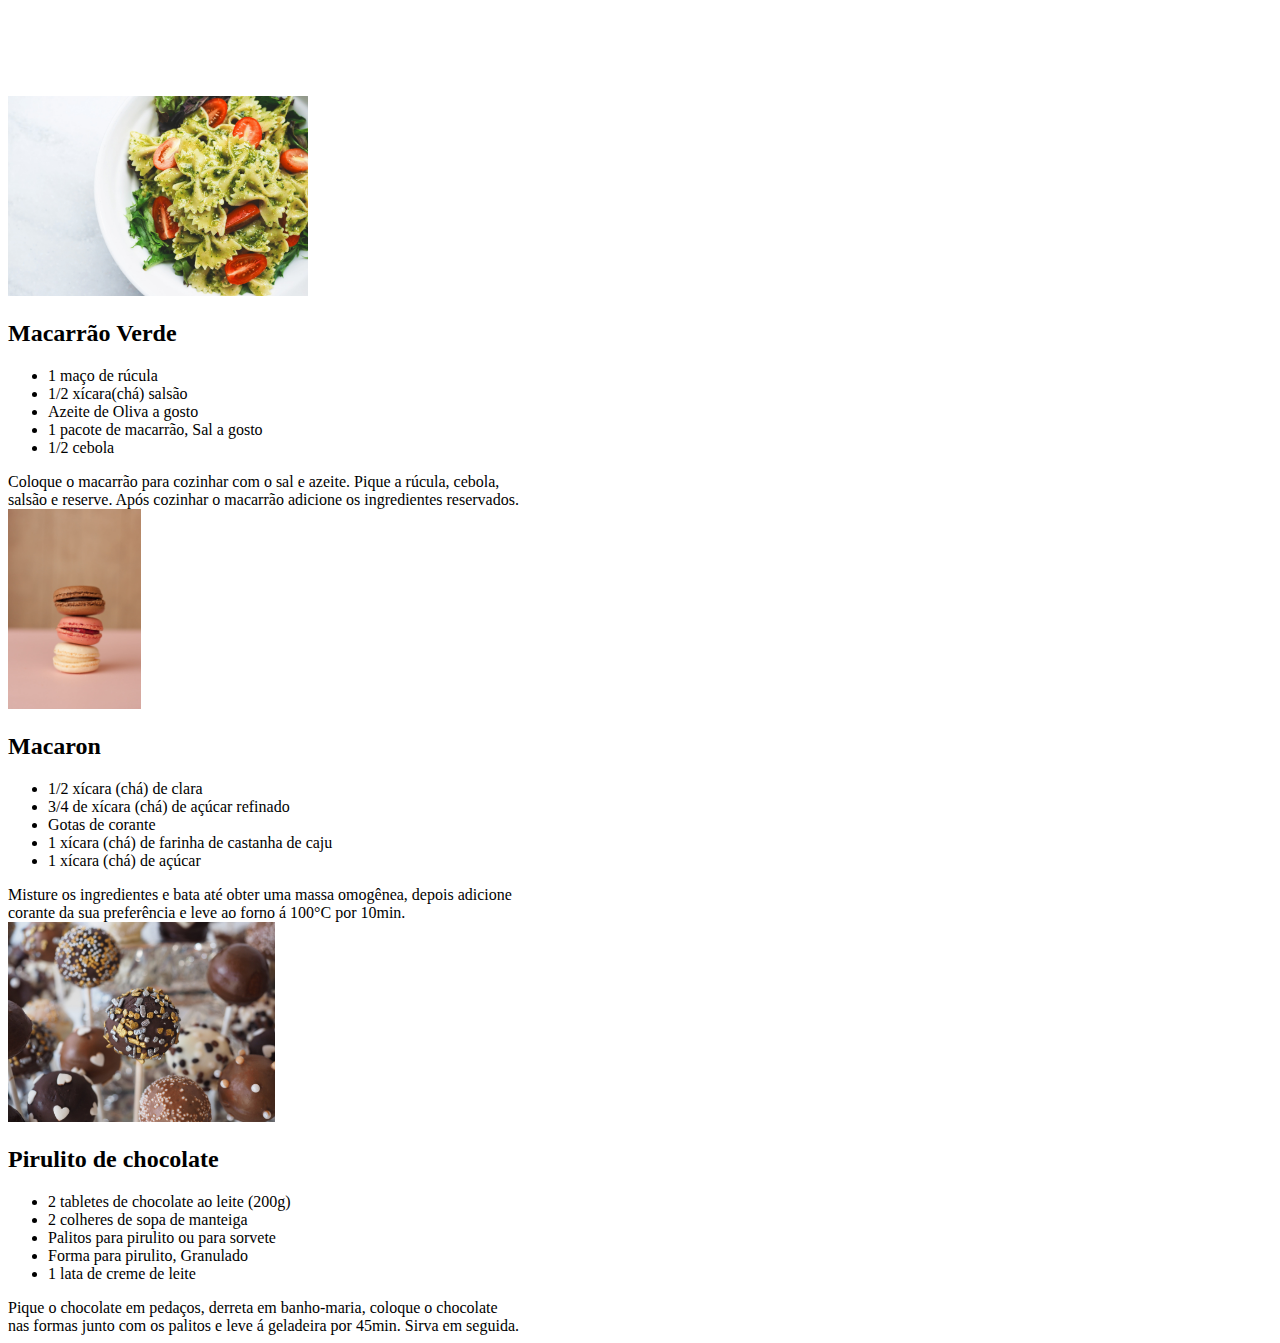
<file: Receitas/receitas.html>
<!DOCTYPE html>
<html lang="pt-br">
<head>
    <meta charset="UTF-8">
    <meta http-equiv="X-UA-Compatible" content="IE=edge">
    <meta name="viewport" content="width=device-width, initial-scale=1.0">
    <link href="https://cdn.jsdelivr.net/npm/bootstrap@5.3.0-alpha3/dist/css/bootstrap.min.css" rel="stylesheet" integrity="sha384-KK94CHFLLe+nY2dmCWGMq91rCGa5gtU4mk92HdvYe+M/SXH301p5ILy+dN9+nJOZ" crossorigin="anonymous">
    <link rel="stylesheet" href="estilo.css">
    <title>Catálogo de Receitas</title>
</head>
<body class="container-fluid bg-warning" >
    <div class="d-flex flex-wrap justify-content-center altura-cards" id="pnlCatalogo"></div>
    <script src="https://cdn.jsdelivr.net/npm/bootstrap@5.3.0-alpha3/dist/js/bootstrap.bundle.min.js" integrity="sha384-ENjdO4Dr2bkBIFxQpeoTz1HIcje39Wm4jDKdf19U8gI4ddQ3GYNS7NTKfAdVQSZe" crossorigin="anonymous"></script>
    <script src="./receitas.js"></script>
</body>
</html>
</file>
<file: Receitas/estilo.css>
/* PÀGINA DE RECEITAS */

.altura-cards{
    padding: 7% 0% 0% 0%;
}

.card-largura{
    max-width: 32rem;
    max-height: 40rem;
}

.card-posicao-imagem{
    object-fit: cover;
    height: 200px;
}
</file>
